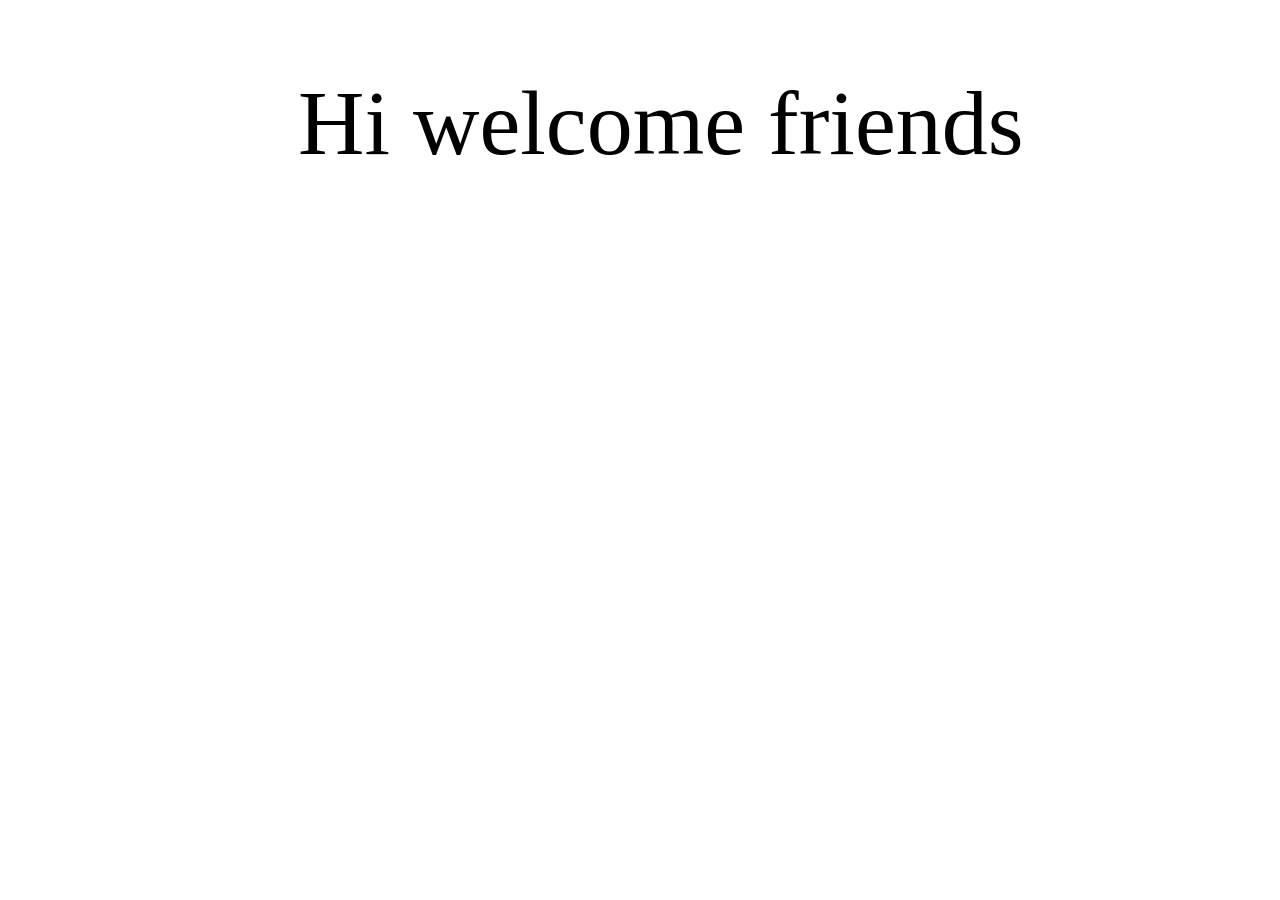
<file: index.html>
<!DOCTYPE html>
<html lang="en">
<head>
    <meta charset="UTF-8">
    <meta http-equiv="X-UA-Compatible" content="IE=edge">
    <meta name="viewport" content="width=device-width, initial-scale=1.0">
    <link rel="stylesheet" href="style.css">
    <title>Document</title>
</head>
<body>
    <div class="a">
    <div id="arun1">Hi  welcome friends
    </div>
<span id="arun2"></span>

</div>

    <script src="script.js"></script>
</body>
</html>
</file>
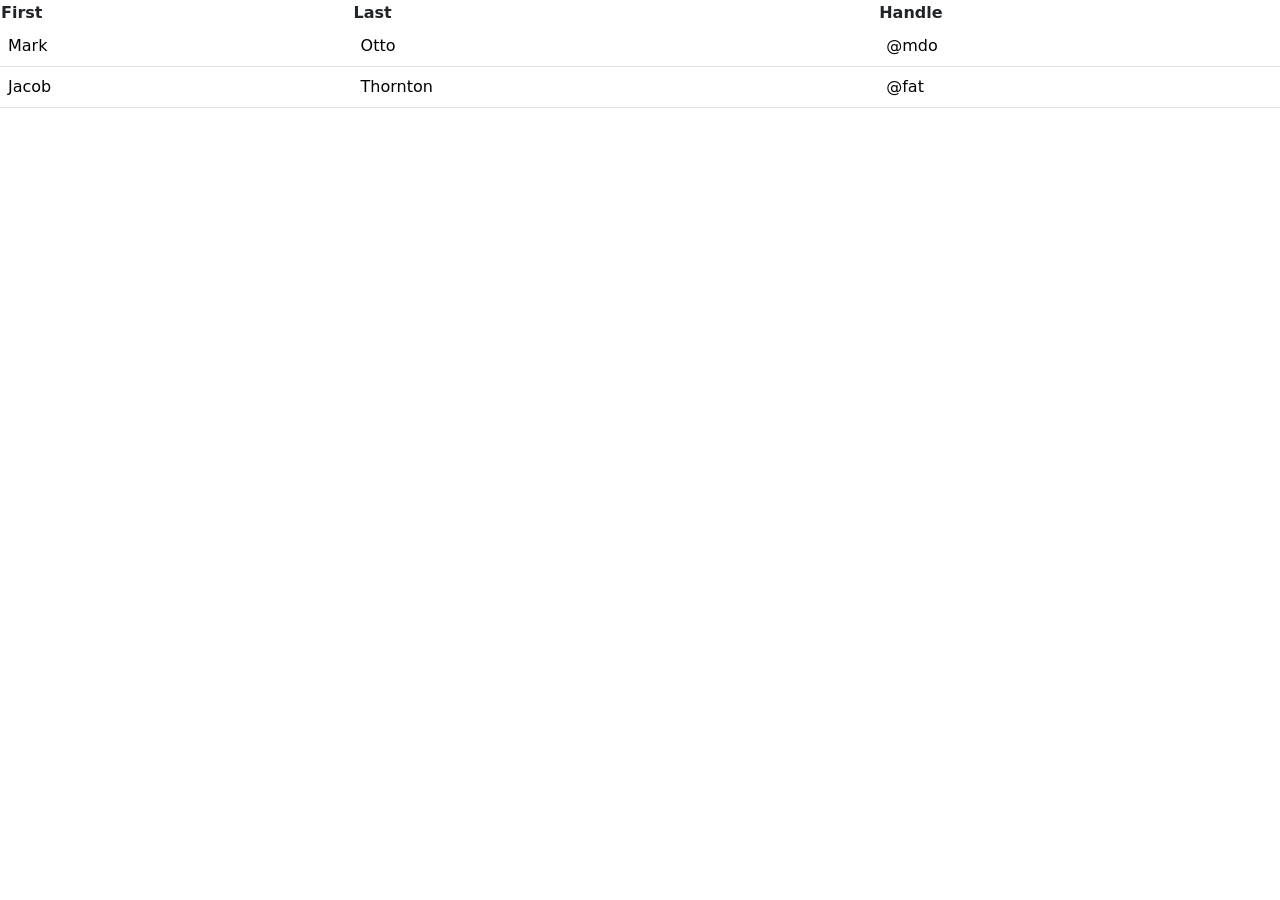
<file: task2.5/index.html>
<!DOCTYPE html>
<html lang="en">
<head>
  <meta charset="UTF-8">
  <meta http-equiv="X-UA-Compatible" content="IE=edge">
  <meta name="viewport" content="width=device-width, initial-scale=1.0">
  <link href="https://cdn.jsdelivr.net/npm/bootstrap@5.1.3/dist/css/bootstrap.min.css" rel="stylesheet" integrity="sha384-1BmE4kWBq78iYhFldvKuhfTAU6auU8tT94WrHftjDbrCEXSU1oBoqyl2QvZ6jIW3" crossorigin="anonymous">
  <title>Document</title>
</head>
<body>
 

  <script src="st.js"></script>
  <script src="https://cdn.jsdelivr.net/npm/@popperjs/core@2.10.2/dist/umd/popper.min.js" integrity="sha384-7+zCNj/IqJ95wo16oMtfsKbZ9ccEh31eOz1HGyDuCQ6wgnyJNSYdrPa03rtR1zdB" crossorigin="anonymous"></script>
<script src="https://cdn.jsdelivr.net/npm/bootstrap@5.1.3/dist/js/bootstrap.min.js" integrity="sha384-QJHtvGhmr9XOIpI6YVutG+2QOK9T+ZnN4kzFN1RtK3zEFEIsxhlmWl5/YESvpZ13" crossorigin="anonymous"></script>
</body>
</html>
</file>
<file: style.css>
#arun1 {
    font-size: 92px;
    color: rgb(0, 0, 0);
  }
  
  #arun1:hover {
    color: rgb(255, 0, 102);
  }
  
  
  #arun2 {
    font-size: 94px;
    color: rgb(251, 255, 0);
  }
  .a{
    margin: 70px;
    margin-left: 290px;
  }

  .a span{
    margin: 70px;
    margin-left: 300px;
  }
</file>
